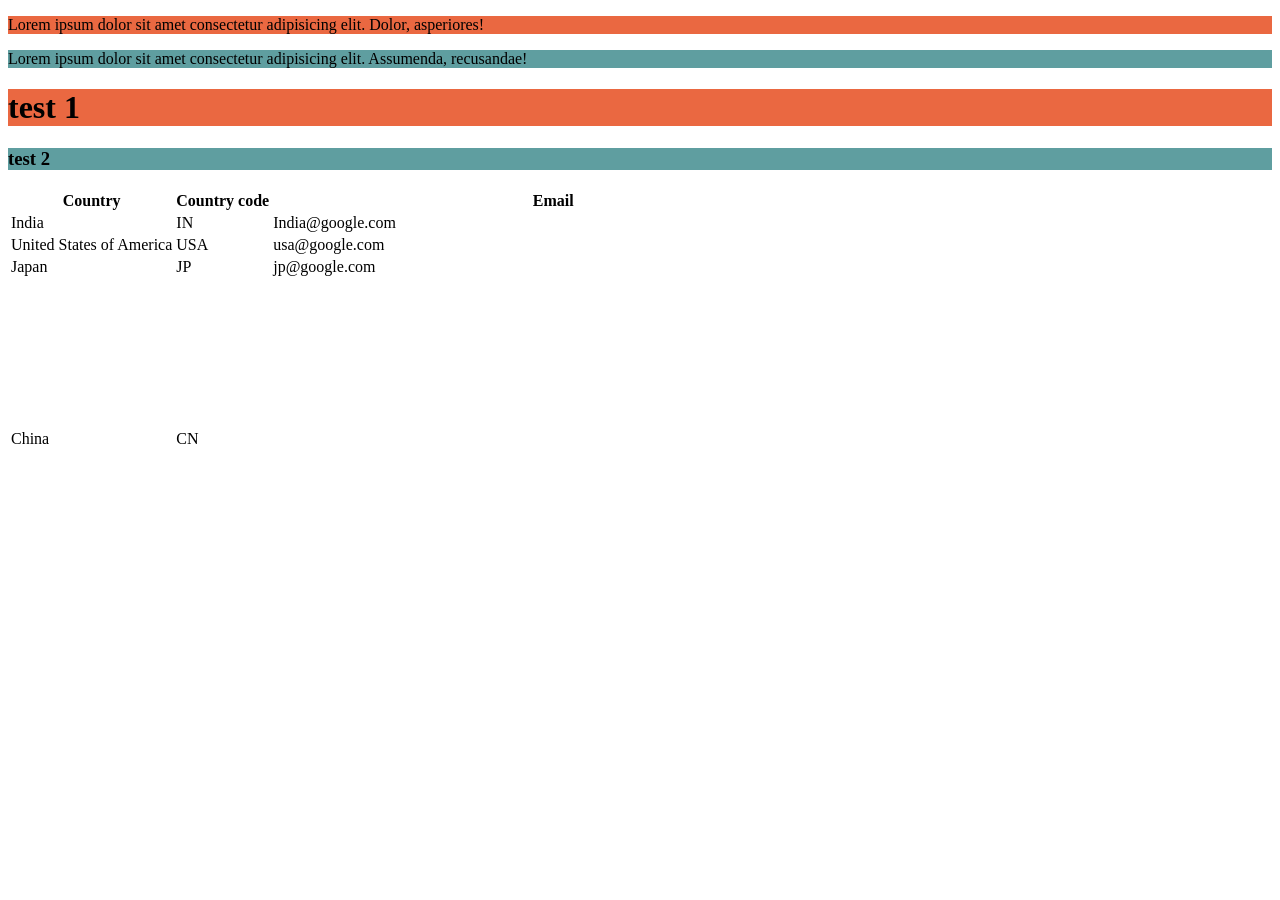
<file: class.html>
<!DOCTYPE html>
<html lang="en">
<head>
    <meta charset="UTF-8">
    <meta name="viewport" content="width=device-width, initial-scale=1.0">
    <title>class</title>
    <style>
        .red{
            background-color: rgb(234, 104, 65);
        }
        #green{
            background-color: cadetblue;
        }
    </style>
</head>
<body>
    <p class="red">Lorem ipsum dolor sit amet consectetur adipisicing elit. Dolor, asperiores!</p>

    <p id="green">Lorem ipsum dolor sit amet consectetur adipisicing elit. Assumenda, recusandae!</p>
    <h1 class="red">test 1</h1>
    <h3 id="green">test 2</h3>

     <table>
        <tr>
            <th>Country </th>
            <th>Country code</th>
            <th>Email</th>
        </tr>
        <tr>
            <td>India</td>
            <td>IN</td>
            <td>India@google.com</td>
        </tr>
        <tr>
            <td>United States of America </td>
            <td>USA</td>
            <td>usa@google.com</td>
        </tr>
        <tr>
            <td>Japan</td>
            <td>JP</td>
            <td>jp@google.com</td>
        </tr>
         <tr>
            <td>China</td>
            <td>CN</td>
            <td><iframe width="560" height="315" src="https://www.youtube.com/embed/I7LrS1z_WNA?si=aXj3_ALtg4h0EeLb" title="YouTube video player" frameborder="0" allow="accelerometer; autoplay; clipboard-write; encrypted-media; gyroscope; picture-in-picture; web-share" referrerpolicy="strict-origin-when-cross-origin" allowfullscreen></iframe></td>
        </tr>
    </table>
</body>
</html>
</file>
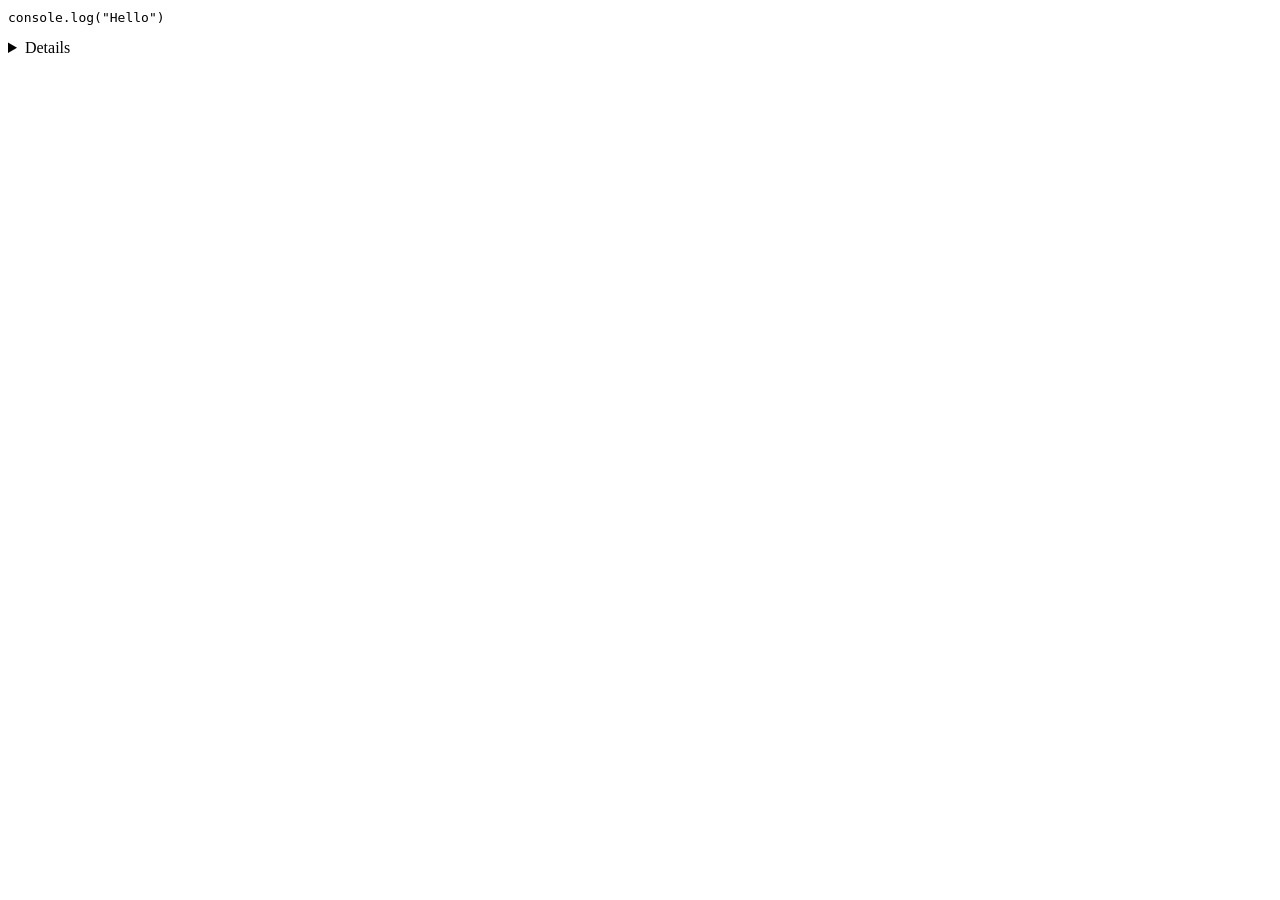
<file: codes.html>
<!DOCTYPE html>
<html lang="en">
<head>
    <meta charset="UTF-8">
    <meta name="viewport" content="width=device-width, initial-scale=1.0">
    <title>Document</title>
</head>
<body>
    <code>
        console.log("Hello")
    </code>
    <samp></samp>
    <kbd></kbd>
    <var></var>
    <pre></pre>



    <header></header>
    <nav></nav>
    <section></section>
    <article></article>
    <aside></aside>
    <footer></footer>
    <Summary></Summary>
    <details></details>
</body>
</html>
</file>
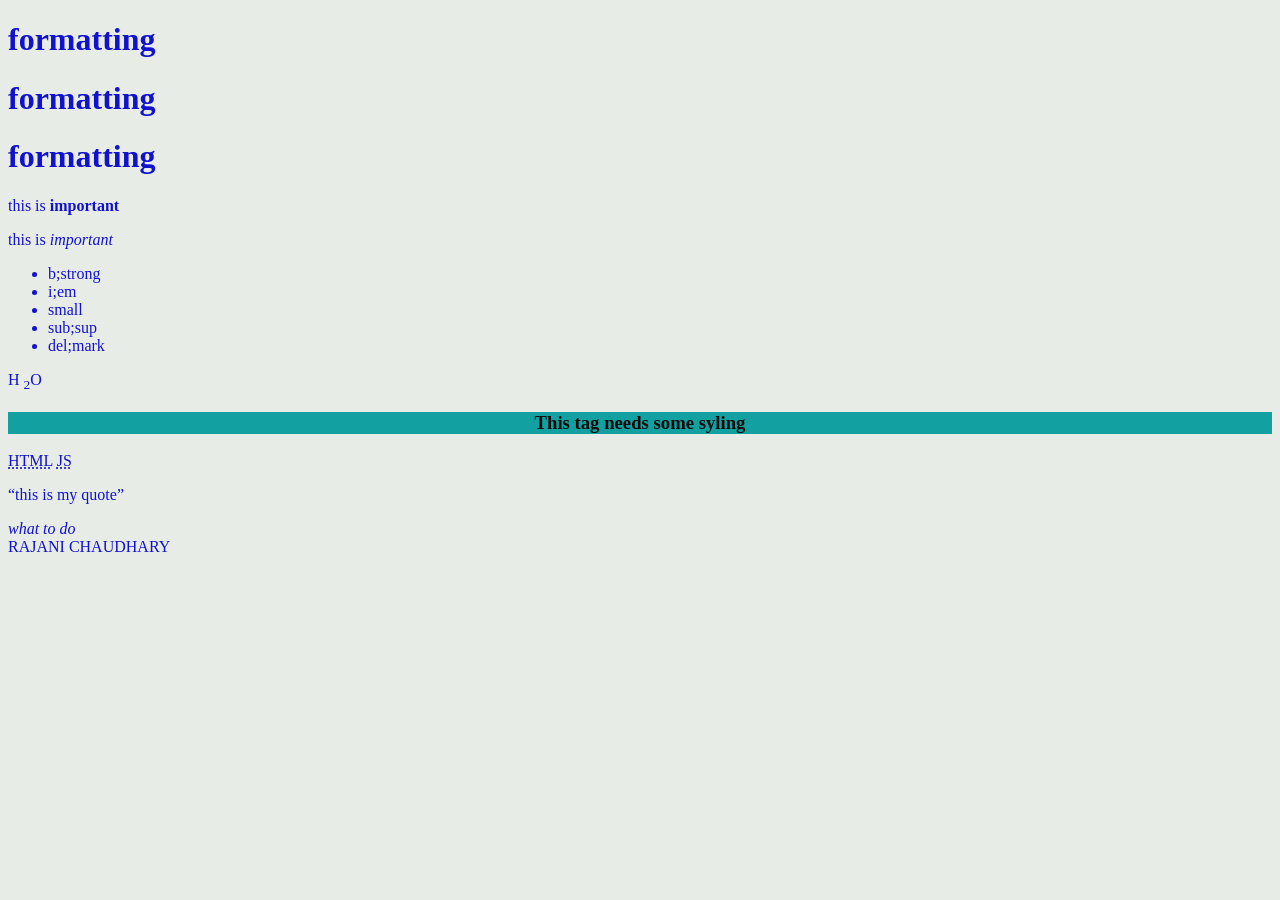
<file: colours.html>
<!DOCTYPE html>
<html lang="en">
<head>
    <meta charset="UTF-8">
    <meta name="viewport" content="width=device-width, initial-scale=1.0">
    <link rel="stylesheet" href="style.css">
    <title>Document</title>
</head>
<body>
    <h1>formatting</h1>
    <h1>formatting</h1>
    <h1>formatting</h1>
    <p>this is <strong>important</strong></p>
    <p>this is <em>important</em></p>
    <ul>
        <li>b;strong</li>
        <li> i;em</li>
        <li>small</li>
        <li>sub;sup</li>
        <li>del;mark</li>
    </ul> 
    <p>H <sub>2</sub>O</p>
    <h3 style="text-align:center;background-color:rgb(18, 160, 160); writing-mode:horizontal-tb;color: rgb(12, 12, 12);">This tag needs some syling</h3>
    <abbr title="hyper text markup language">HTML</abbr>
     <abbr title="javascript">JS</abbr>
    <p>
        <q>this is my quote</q>
     </p>
     <address>what to do </address>
     <cite></cite>
     <bdo dir="">RAJANI CHAUDHARY</bdo>
     

    
</body>
</html
</file>
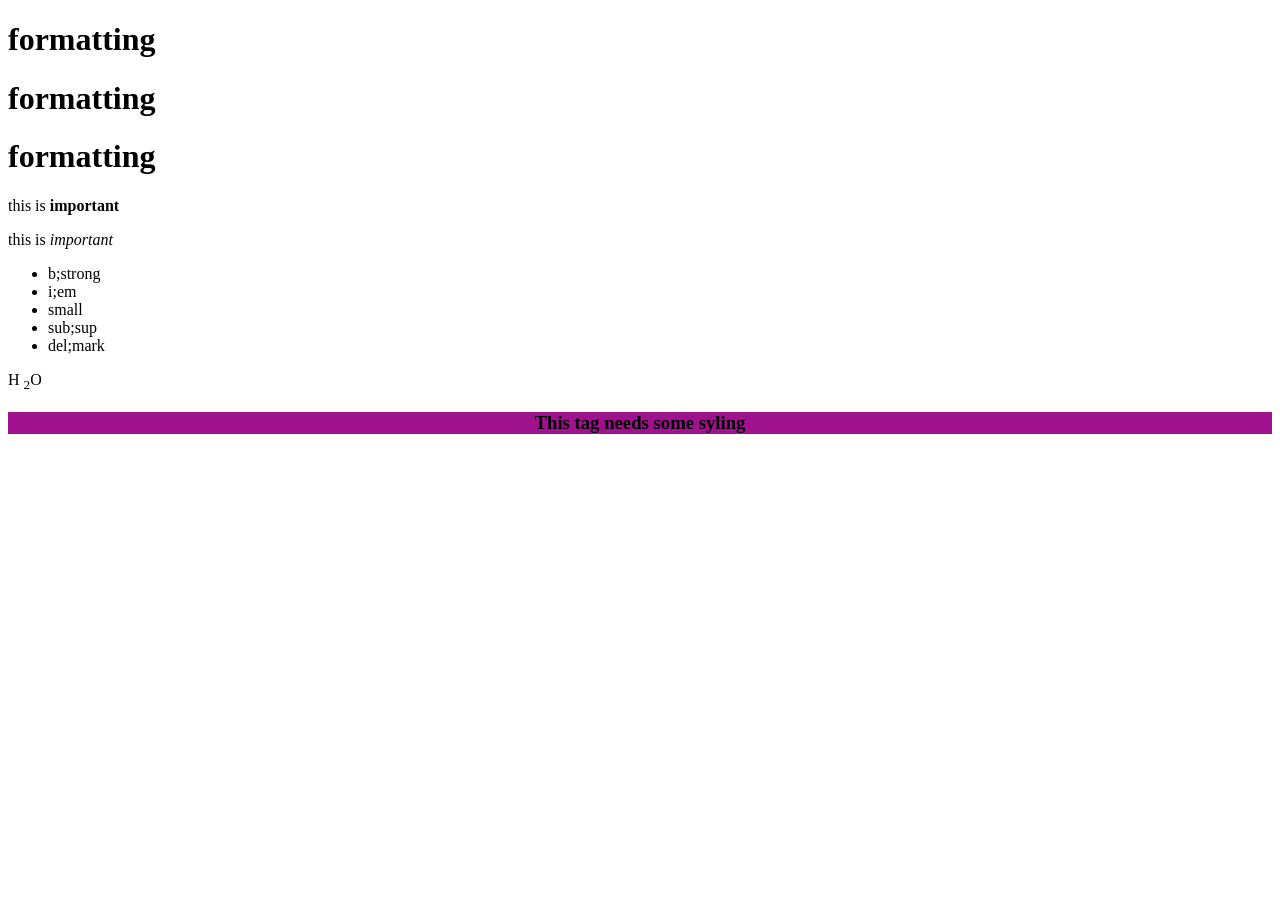
<file: formatting.html>
<!DOCTYPE html>
<html lang="en">
<head>
    <meta charset="UTF-8">
    <meta name="viewport" content="width=device-width, initial-scale=1.0">
    <title>Document</title>
</head>
<body>
    <h1>formatting</h1>
    <h1>formatting</h1>
    <h1>formatting</h1>
    <p>this is <strong>important</strong></p>
    <p>this is <em>important</em></p>
     
    <ul>
        <li>b;strong</li>
        <li> i;em</li>
        <li>small</li>
        <li>sub;sup</li>
        <li>del;mark</li>
    </ul> 
    <p>H <sub>2</sub>O</p>
    <h3 style="text-align:center;background-color:rgb(160, 18, 141); writing-mode:horizontal-tb;">This tag needs some syling</h3>
</body>
</html
</file>
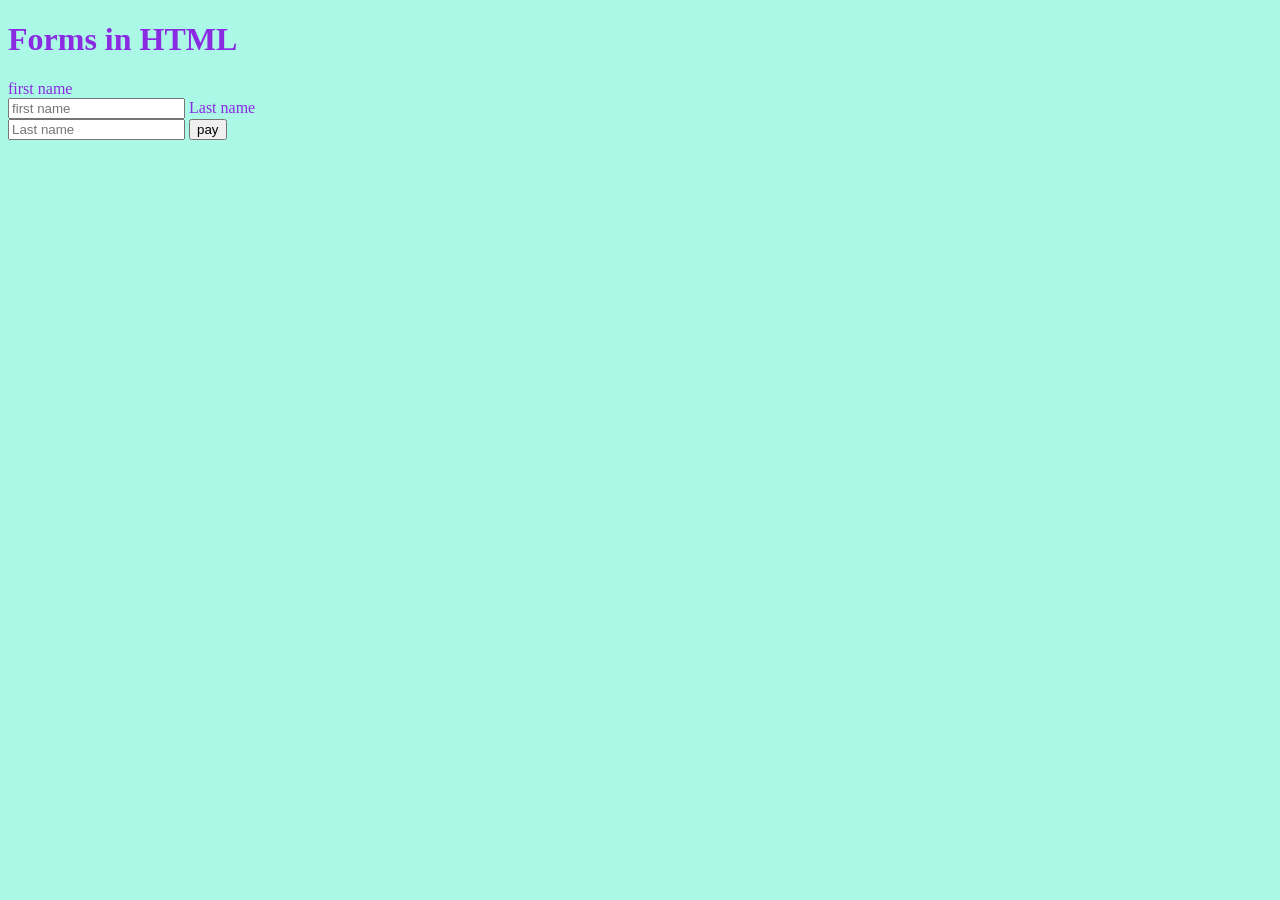
<file: forms.html>
<!DOCTYPE html>
<html lang="en">
<head>
    <meta charset="UTF-8">
    <meta name="viewport" content="width=device-width, initial-scale=1.0">
    <title>Forms one</title>
    <style>
        body{
            background-color: #abf8e7; 
            color: blueviolet;
        }
    </style>    
</head>
<body>
    <h1>Forms in HTML</h1>
    <form action="url" method="GET" autocomplete="off">
        <label for="fname">first name</label> <br>
        <input type="text" placeholder="first name" name="" id="fname">
        <label for="Last name">Last name</label> <br>
        <input type="text" placeholder="Last name" name="" id="Last name">
        <button type="submit">pay</button>   
       
    </form>
</body>
</html>
</file>
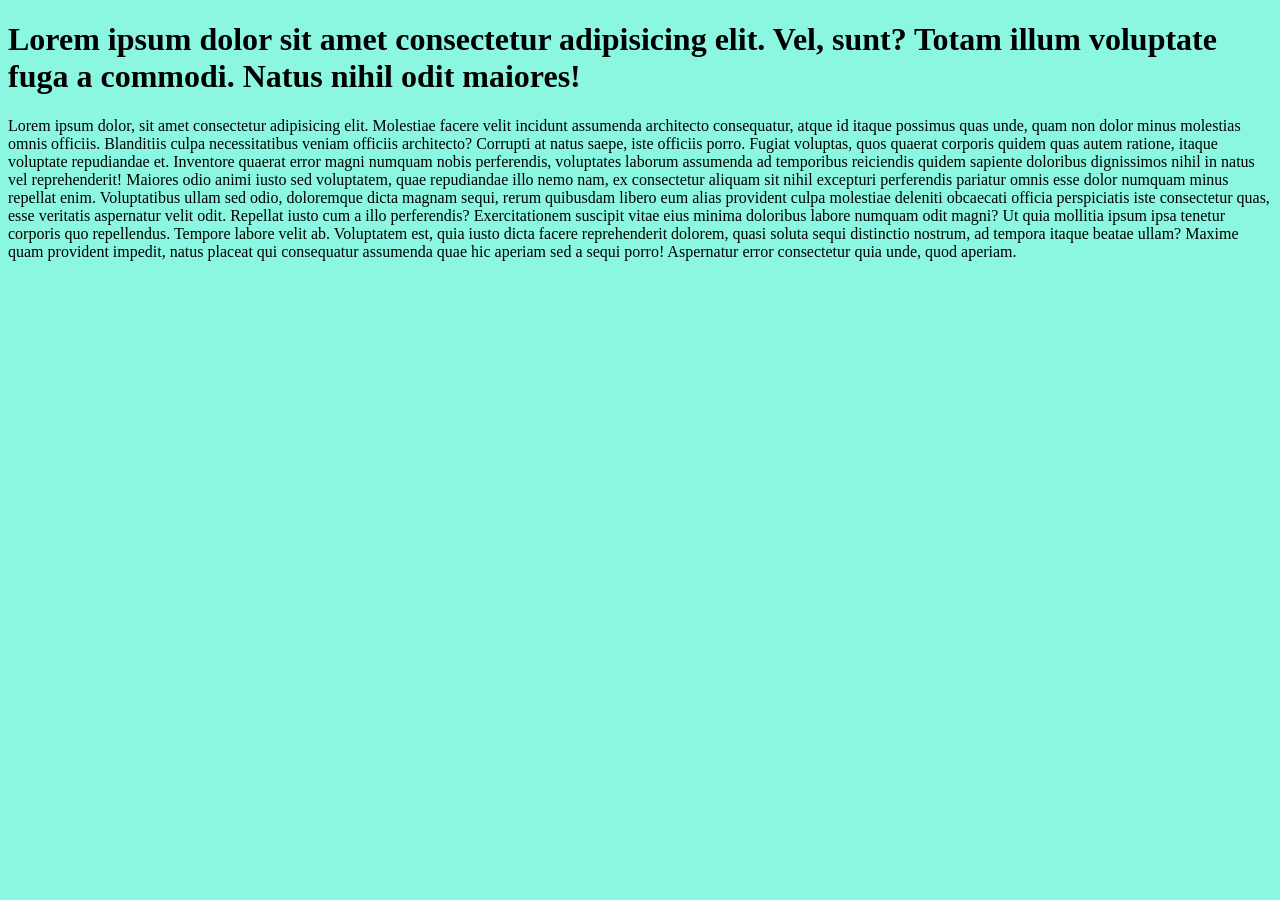
<file: Head.html>
<!DOCTYPE html>
<html lang="en">
<head>
    <title>Tittle of the page</title>
    <style>
        body{
            background-color: rgb(140, 247, 224);
           
        }
    </style>
    <meta charset="UTF-16">
    <meta name="keywords" content="HTML,Web">
    <meta name="Description" content="This is a Web tutorial">
    <meta name="viewport" content="width=device-width, initial-scale=1.0">
    <body>
    <h1>Lorem ipsum dolor sit amet consectetur adipisicing elit. Vel, sunt? Totam illum voluptate fuga a commodi. Natus nihil odit maiores!</h1>
    <p>Lorem ipsum dolor, sit amet consectetur adipisicing elit. Molestiae facere velit incidunt assumenda architecto consequatur, atque id itaque possimus quas unde, quam non dolor minus molestias omnis officiis. Blanditiis culpa necessitatibus veniam officiis architecto? Corrupti at natus saepe, iste officiis porro. Fugiat voluptas, quos quaerat corporis quidem quas autem ratione, itaque voluptate repudiandae et. Inventore quaerat error magni numquam nobis perferendis, voluptates laborum assumenda ad temporibus reiciendis quidem sapiente doloribus dignissimos nihil in natus vel reprehenderit! Maiores odio animi iusto sed voluptatem, quae repudiandae illo nemo nam, ex consectetur aliquam sit nihil excepturi perferendis pariatur omnis esse dolor numquam minus repellat enim. Voluptatibus ullam sed odio, doloremque dicta magnam sequi, rerum quibusdam libero eum alias provident culpa molestiae deleniti obcaecati officia perspiciatis iste consectetur quas, esse veritatis aspernatur velit odit. Repellat iusto cum a illo perferendis? Exercitationem suscipit vitae eius minima doloribus labore numquam odit magni? Ut quia mollitia ipsum ipsa tenetur corporis quo repellendus. Tempore labore velit ab. Voluptatem est, quia iusto dicta facere reprehenderit dolorem, quasi soluta sequi distinctio nostrum, ad tempora itaque beatae ullam? Maxime quam provident impedit, natus placeat qui consequatur assumenda quae hic aperiam sed a sequi porro! Aspernatur error consectetur quia unde, quod aperiam.</p>
</body>
</html>
</file>
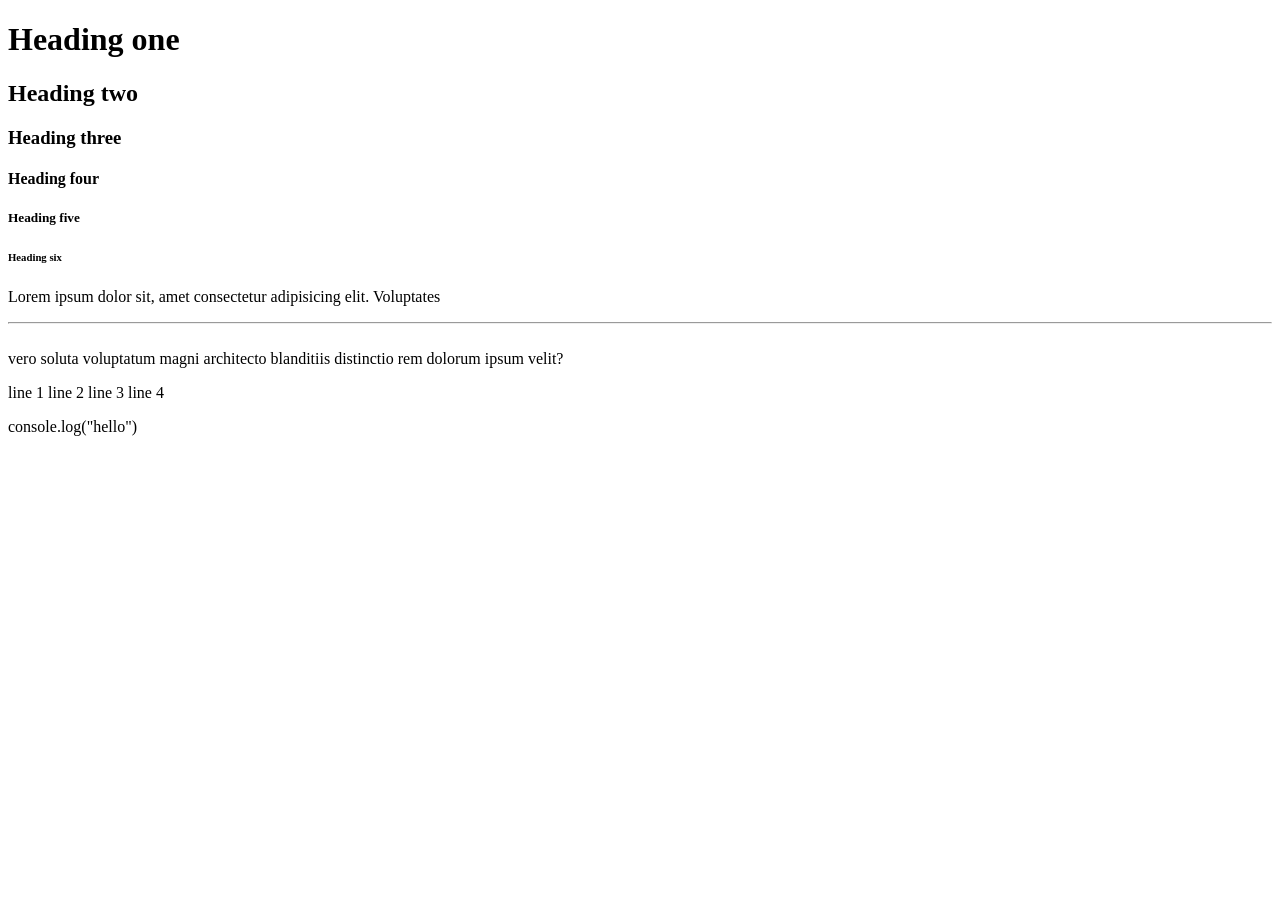
<file: Heading.html>
<!DOCTYPE html>
<html lang="en">
<head>
    <meta charset="UTF-8">
    <meta name="viewport" content="width=device-width, initial=scale=1.0">
    <title>Heading</title>
</head>
<body>
    <h1>Heading one</h1>
    <h2>Heading two</h2>
    <h3>Heading three</h3>
    <h4>Heading four</h4>
    <h5>Heading five</h5>
    <h6>Heading six</h6>
    <p>Lorem ipsum dolor sit, amet consectetur adipisicing elit. Voluptates 
        <hr>
        <br />
        vero soluta voluptatum magni architecto blanditiis distinctio rem dolorum ipsum velit?</p>
        <p>
            line 1
            line 2

            line 3
            line 4
        </p>
        <p>
            console.log("hello")
        </p>
</body>
</html>
</file>
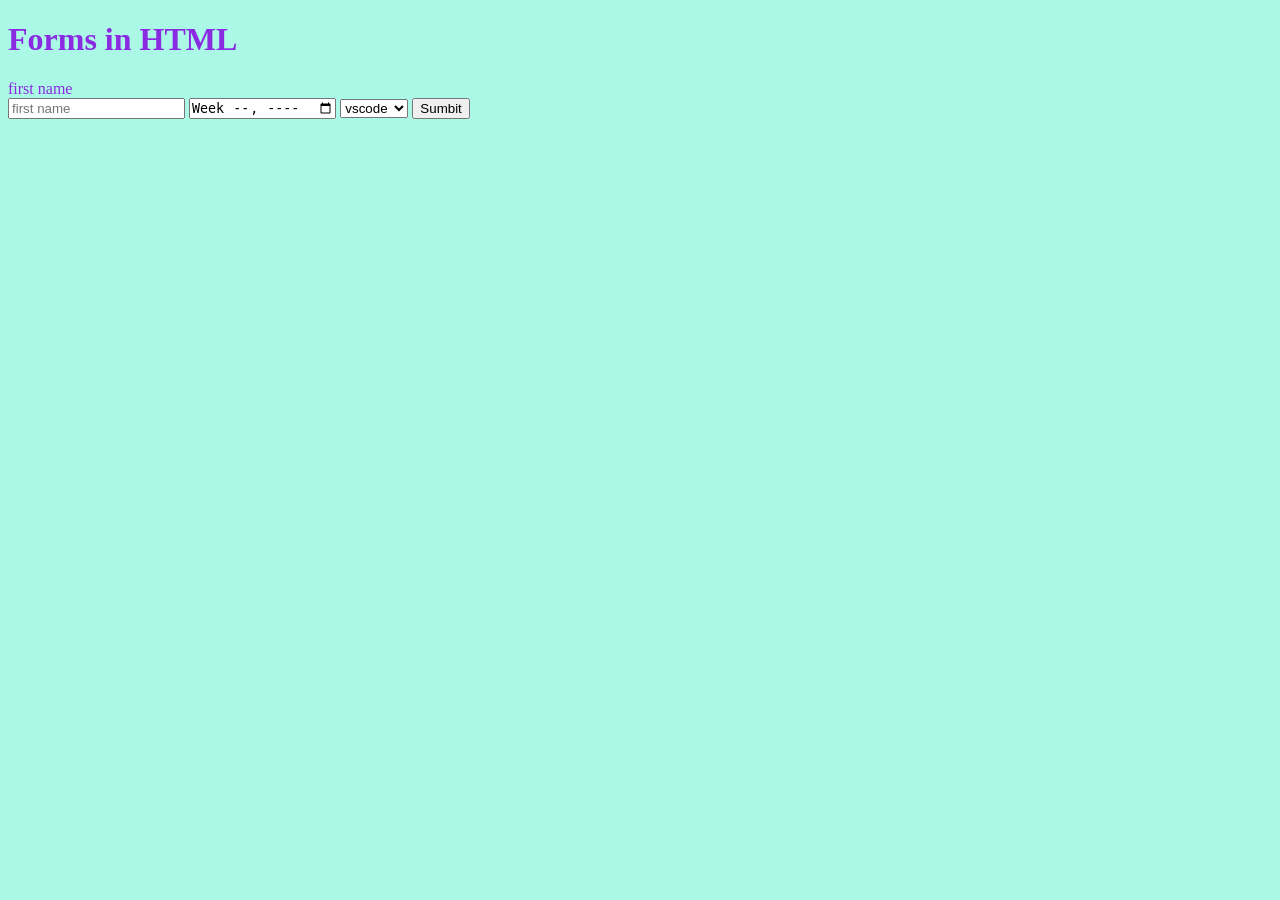
<file: input_one.html>
<!DOCTYPE html>
<html lang="en">
<head>
    <meta charset="UTF-8">
    <meta name="viewport" content="width=device-width, initial-scale=1.0">
    <title>Forms one</title>
    <style>
        body{
            background-color: #abf8e7; 
            color: #8a2be2;
        }
    </style>    
</head>
<body>
    <h1>Forms in HTML</h1>
    <form action="url" method="GET" autocomplete="off">
        <label for="fname">first name</label> <br>
        <input type="text" placeholder="first name" name="" id="fname">
        <input type="week" name="" id="">

        <select name="Editors" id="">
            <option value="vscode">vscode</option>
            <option value="sublime">sublime</option>
        </select>

        <input type="hidden" name="">
        <button type="submit">Sumbit</button>   
    </form>
</body>
</html>
</file>
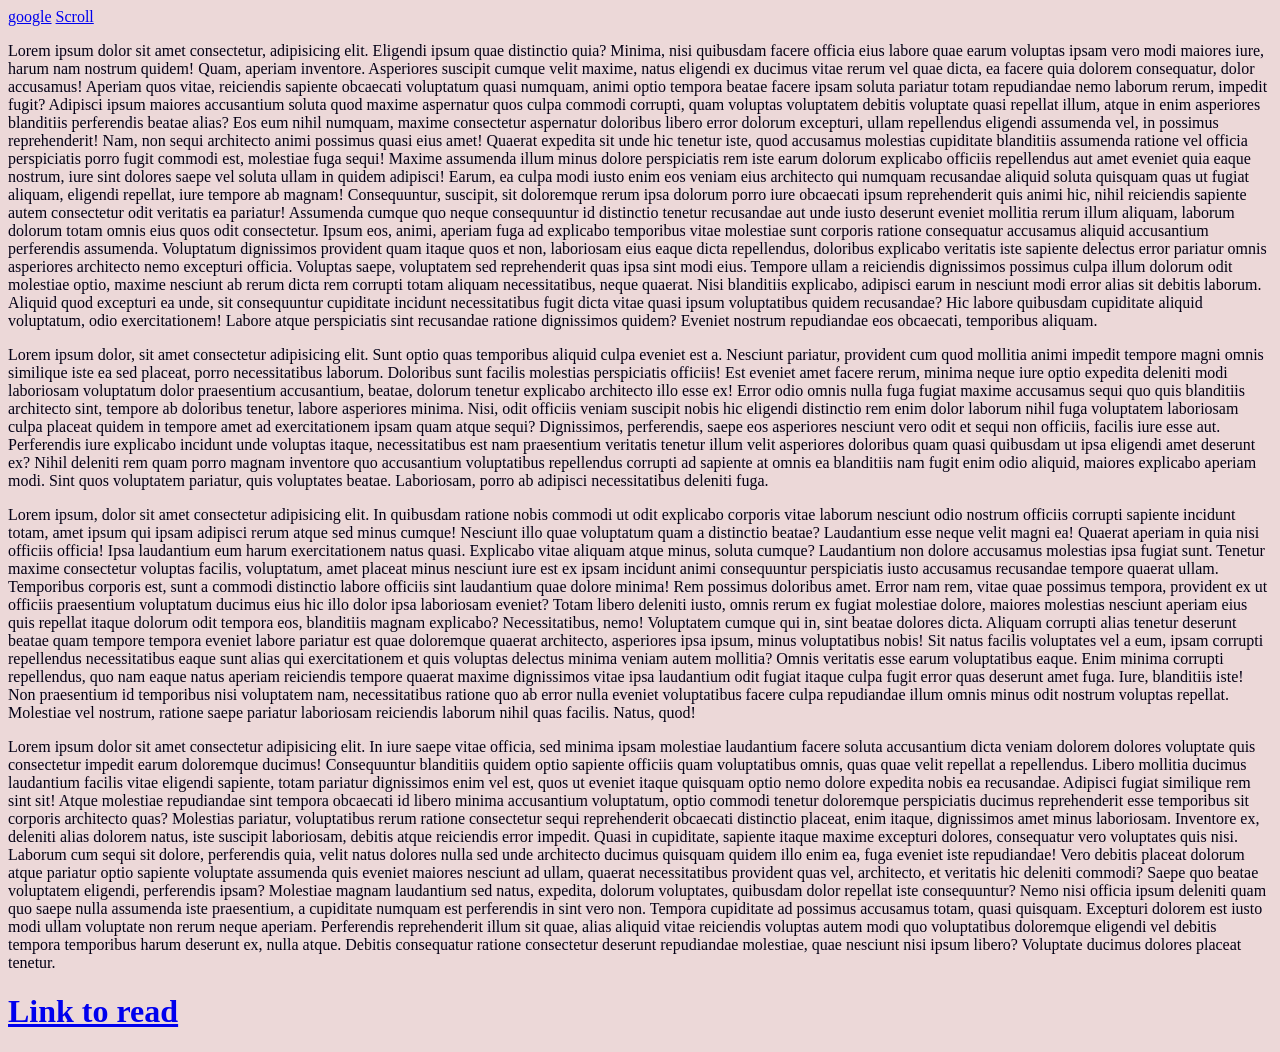
<file: linktags.html>
<!DOCTYPE html>
<html lang="en">
<head>
    <meta charset="UTF-8">
    <meta name="viewport" content="width=device-width, initial-scale=1.0">
    <title>Link tags</title>
    <style>
        body{background-color:#ecd8d8;
            color: rgb(3, 1, 22);
        }
    </style>
</head>
<body>
    <a href="http://google.com">google</a>
    <a href="#section2">Scroll</a>

    <p>Lorem ipsum dolor sit amet consectetur, adipisicing elit. Eligendi ipsum quae distinctio quia? Minima, nisi quibusdam facere officia eius labore quae earum voluptas ipsam vero modi maiores iure, harum nam nostrum quidem! Quam, aperiam inventore. Asperiores suscipit cumque velit maxime, natus eligendi ex ducimus vitae rerum vel quae dicta, ea facere quia dolorem consequatur, dolor accusamus! Aperiam quos vitae, reiciendis sapiente obcaecati voluptatum quasi numquam, animi optio tempora beatae facere ipsam soluta pariatur totam repudiandae nemo laborum rerum, impedit fugit? Adipisci ipsum maiores accusantium soluta quod maxime aspernatur quos culpa commodi corrupti, quam voluptas voluptatem debitis voluptate quasi repellat illum, atque in enim asperiores blanditiis perferendis beatae alias? Eos eum nihil numquam, maxime consectetur aspernatur doloribus libero error dolorum excepturi, ullam repellendus eligendi assumenda vel, in possimus reprehenderit! Nam, non sequi architecto animi possimus quasi eius amet! Quaerat expedita sit unde hic tenetur iste, quod accusamus molestias cupiditate blanditiis assumenda ratione vel officia perspiciatis porro fugit commodi est, molestiae fuga sequi! Maxime assumenda illum minus dolore perspiciatis rem iste earum dolorum explicabo officiis repellendus aut amet eveniet quia eaque nostrum, iure sint dolores saepe vel soluta ullam in quidem adipisci! Earum, ea culpa modi iusto enim eos veniam eius architecto qui numquam recusandae aliquid soluta quisquam quas ut fugiat aliquam, eligendi repellat, iure tempore ab magnam! Consequuntur, suscipit, sit doloremque rerum ipsa dolorum porro iure obcaecati ipsum reprehenderit quis animi hic, nihil reiciendis sapiente autem consectetur odit veritatis ea pariatur! Assumenda cumque quo neque consequuntur id distinctio tenetur recusandae aut unde iusto deserunt eveniet mollitia rerum illum aliquam, laborum dolorum totam omnis eius quos odit consectetur. Ipsum eos, animi, aperiam fuga ad explicabo temporibus vitae molestiae sunt corporis ratione consequatur accusamus aliquid accusantium perferendis assumenda. Voluptatum dignissimos provident quam itaque quos et non, laboriosam eius eaque dicta repellendus, doloribus explicabo veritatis iste sapiente delectus error pariatur omnis asperiores architecto nemo excepturi officia. Voluptas saepe, voluptatem sed reprehenderit quas ipsa sint modi eius. Tempore ullam a reiciendis dignissimos possimus culpa illum dolorum odit molestiae optio, maxime nesciunt ab rerum dicta rem corrupti totam aliquam necessitatibus, neque quaerat. Nisi blanditiis explicabo, adipisci earum in nesciunt modi error alias sit debitis laborum. Aliquid quod excepturi ea unde, sit consequuntur cupiditate incidunt necessitatibus fugit dicta vitae quasi ipsum voluptatibus quidem recusandae? Hic labore quibusdam cupiditate aliquid voluptatum, odio exercitationem! Labore atque perspiciatis sint recusandae ratione dignissimos quidem? Eveniet nostrum repudiandae eos obcaecati, temporibus aliquam.</p>
    <p id="section2">Lorem ipsum dolor, sit amet consectetur adipisicing elit. Sunt optio quas temporibus aliquid culpa eveniet est a. Nesciunt pariatur, provident cum quod mollitia animi impedit tempore magni omnis similique iste ea sed placeat, porro necessitatibus laborum. Doloribus sunt facilis molestias perspiciatis officiis! Est eveniet amet facere rerum, minima neque iure optio expedita deleniti modi laboriosam voluptatum dolor praesentium accusantium, beatae, dolorum tenetur explicabo architecto illo esse ex! Error odio omnis nulla fuga fugiat maxime accusamus sequi quo quis blanditiis architecto sint, tempore ab doloribus tenetur, labore asperiores minima. Nisi, odit officiis veniam suscipit nobis hic eligendi distinctio rem enim dolor laborum nihil fuga voluptatem laboriosam culpa placeat quidem in tempore amet ad exercitationem ipsam quam atque sequi? Dignissimos, perferendis, saepe eos asperiores nesciunt vero odit et sequi non officiis, facilis iure esse aut. Perferendis iure explicabo incidunt unde voluptas itaque, necessitatibus est nam praesentium veritatis tenetur illum velit asperiores doloribus quam quasi quibusdam ut ipsa eligendi amet deserunt ex? Nihil deleniti rem quam porro magnam inventore quo accusantium voluptatibus repellendus corrupti ad sapiente at omnis ea blanditiis nam fugit enim odio aliquid, maiores explicabo aperiam modi. Sint quos voluptatem pariatur, quis voluptates beatae. Laboriosam, porro ab adipisci necessitatibus deleniti fuga.</p>



    <p>Lorem ipsum, dolor sit amet consectetur adipisicing elit. In quibusdam ratione nobis commodi ut odit explicabo corporis vitae laborum nesciunt odio nostrum officiis corrupti sapiente incidunt totam, amet ipsum qui ipsam adipisci rerum atque sed minus cumque! Nesciunt illo quae voluptatum quam a distinctio beatae? Laudantium esse neque velit magni ea! Quaerat aperiam in quia nisi officiis officia! Ipsa laudantium eum harum exercitationem natus quasi. Explicabo vitae aliquam atque minus, soluta cumque? Laudantium non dolore accusamus molestias ipsa fugiat sunt. Tenetur maxime consectetur voluptas facilis, voluptatum, amet placeat minus nesciunt iure est ex ipsam incidunt animi consequuntur perspiciatis iusto accusamus recusandae tempore quaerat ullam. Temporibus corporis est, sunt a commodi distinctio labore officiis sint laudantium quae dolore minima! Rem possimus doloribus amet. Error nam rem, vitae quae possimus tempora, provident ex ut officiis praesentium voluptatum ducimus eius hic illo dolor ipsa laboriosam eveniet? Totam libero deleniti iusto, omnis rerum ex fugiat molestiae dolore, maiores molestias nesciunt aperiam eius quis repellat itaque dolorum odit tempora eos, blanditiis magnam explicabo? Necessitatibus, nemo! Voluptatem cumque qui in, sint beatae dolores dicta. Aliquam corrupti alias tenetur deserunt beatae quam tempore tempora eveniet labore pariatur est quae doloremque quaerat architecto, asperiores ipsa ipsum, minus voluptatibus nobis! Sit natus facilis voluptates vel a eum, ipsam corrupti repellendus necessitatibus eaque sunt alias qui exercitationem et quis voluptas delectus minima veniam autem mollitia? Omnis veritatis esse earum voluptatibus eaque. Enim minima corrupti repellendus, quo nam eaque natus aperiam reiciendis tempore quaerat maxime dignissimos vitae ipsa laudantium odit fugiat itaque culpa fugit error quas deserunt amet fuga. Iure, blanditiis iste! Non praesentium id temporibus nisi voluptatem nam, necessitatibus ratione quo ab error nulla eveniet voluptatibus facere culpa repudiandae illum omnis minus odit nostrum voluptas repellat. Molestiae vel nostrum, ratione saepe pariatur laboriosam reiciendis laborum nihil quas facilis. Natus, quod!</p>



    <p>Lorem ipsum dolor sit amet consectetur adipisicing elit. In iure saepe vitae officia, sed minima ipsam molestiae laudantium facere soluta accusantium dicta veniam dolorem dolores voluptate quis consectetur impedit earum doloremque ducimus! Consequuntur blanditiis quidem optio sapiente officiis quam voluptatibus omnis, quas quae velit repellat a repellendus. Libero mollitia ducimus laudantium facilis vitae eligendi sapiente, totam pariatur dignissimos enim vel est, quos ut eveniet itaque quisquam optio nemo dolore expedita nobis ea recusandae. Adipisci fugiat similique rem sint sit! Atque molestiae repudiandae sint tempora obcaecati id libero minima accusantium voluptatum, optio commodi tenetur doloremque perspiciatis ducimus reprehenderit esse temporibus sit corporis architecto quas? Molestias pariatur, voluptatibus rerum ratione consectetur sequi reprehenderit obcaecati distinctio placeat, enim itaque, dignissimos amet minus laboriosam. Inventore ex, deleniti alias dolorem natus, iste suscipit laboriosam, debitis atque reiciendis error impedit. Quasi in cupiditate, sapiente itaque maxime excepturi dolores, consequatur vero voluptates quis nisi. Laborum cum sequi sit dolore, perferendis quia, velit natus dolores nulla sed unde architecto ducimus quisquam quidem illo enim ea, fuga eveniet iste repudiandae! Vero debitis placeat dolorum atque pariatur optio sapiente voluptate assumenda quis eveniet maiores nesciunt ad ullam, quaerat necessitatibus provident quas vel, architecto, et veritatis hic deleniti commodi? Saepe quo beatae voluptatem eligendi, perferendis ipsam? Molestiae magnam laudantium sed natus, expedita, dolorum voluptates, quibusdam dolor repellat iste consequuntur? Nemo nisi officia ipsum deleniti quam quo saepe nulla assumenda iste praesentium, a cupiditate numquam est perferendis in sint vero non. Tempora cupiditate ad possimus accusamus totam, quasi quisquam. Excepturi dolorem est iusto modi ullam voluptate non rerum neque aperiam. Perferendis reprehenderit illum sit quae, alias aliquid vitae reiciendis voluptas autem modi quo voluptatibus doloremque eligendi vel debitis tempora temporibus harum deserunt ex, nulla atque. Debitis consequatur ratione consectetur deserunt repudiandae molestiae, quae nesciunt nisi ipsum libero? Voluptate ducimus dolores placeat tenetur.</p>
   <h1> <a href="http://https://stackoverflow.com/questions/18470097/difference-between-self-top-and-parent-in-the-anchor-tag-target-attribute">Link to read</a></h1>
</body>
</html>
</file>
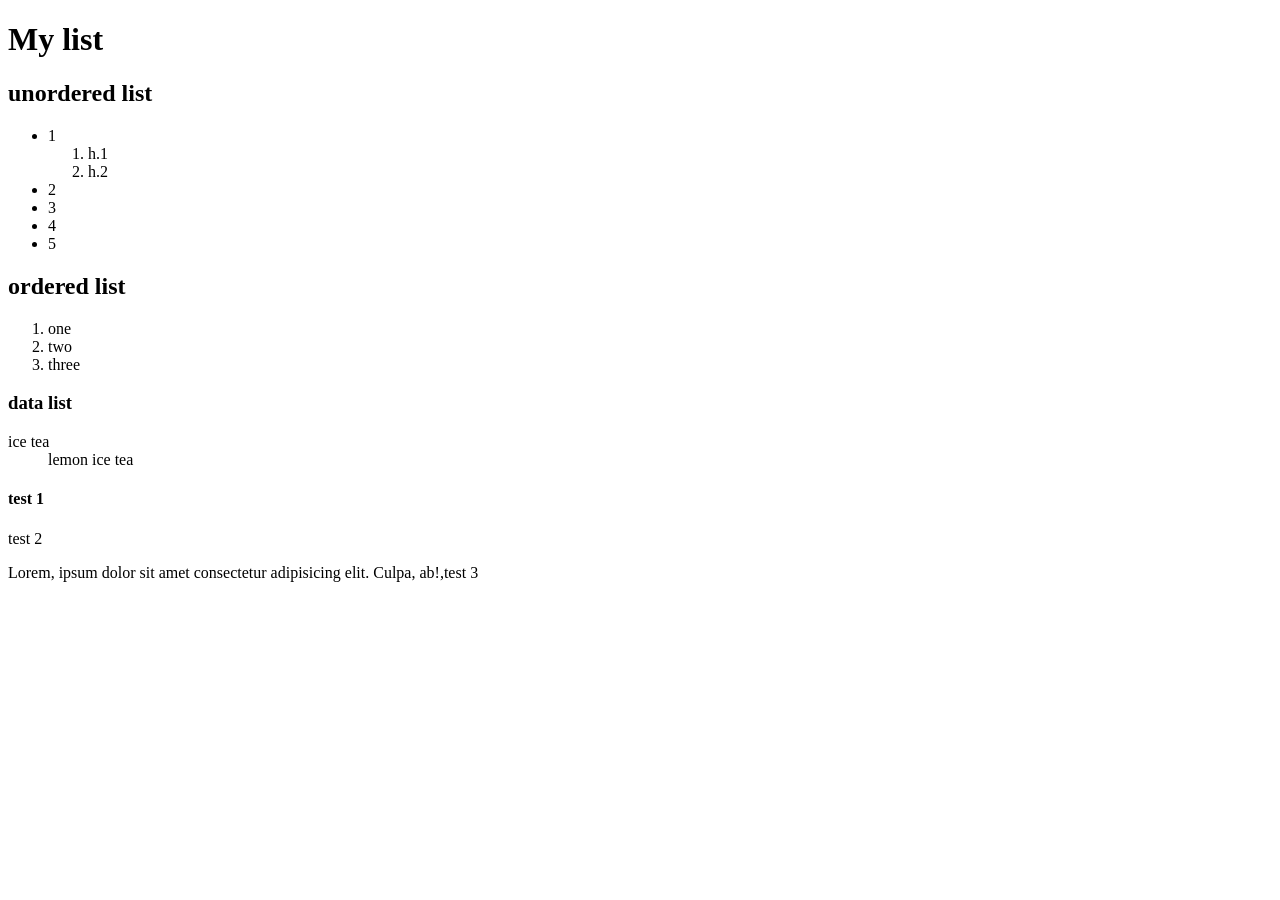
<file: list.html>
<!DOCTYPE html>
<html lang="en">
<head>
    <meta charset="UTF-8">
    <meta name="viewport" content="width=device-width, initial-scale=1.0">
    <title>list</title>
</head>
<body>
    <h1>My list</h1>
    <h2>unordered list</h2>
    <ul>
        <li>1</li>
        <ol>
            <li>h.1</li>
            <li>h.2</li>
        </ol>
        <li>2</li>
        <li>3</li>
        <li>4</li>
        <li>5</li>
    </ul>
    <h2>ordered list</h2>
    <ol>
        <li>one</li>
        <li>two</li>
        <li>three</li>
    </ol>
    <h3>data list</h3>
    <dl>
        <dt>ice tea</dt>
        <dd>lemon ice tea</dd>
    </dl>
   <h4>test 1</h4>
   <p>test 2</p>
        <p>Lorem, ipsum dolor sit amet consectetur adipisicing elit. Culpa, ab!,<span>test 3</span></p>
    
</body>
</html>
</file>
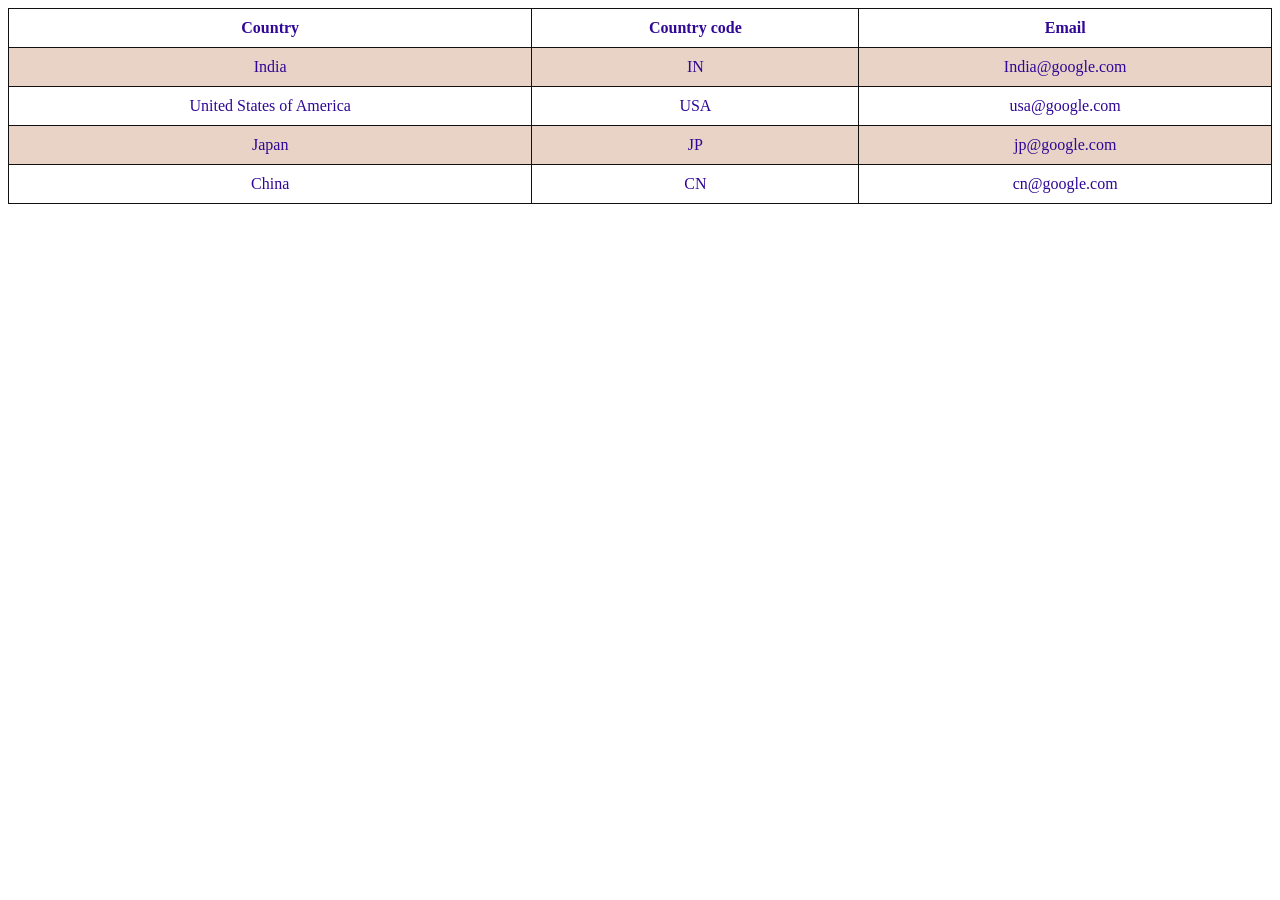
<file: tables.html>
<!DOCTYPE html>
<html lang="en">
<head>
    <meta charset="UTF-8">
    <meta name="viewport" content="width=device-width, initial-scale=1.0">
    <title>table</title>
    <style>
        table{
            width: 100%;
            border-collapse: collapse;
        }
        td, th {
            border: 1px solid #111111;
            text-align: center;
            padding: 10px;
            color: rgb(48, 7, 150);
        }
        tr:nth-child(even) {
            background-color: rgb(232, 211, 198);
        }
    </style>
</head>
<body>
    <table>
        <tr>
            <th>Country </th>
            <th>Country code</th>
            <th>Email</th>
        </tr>
        <tr>
            <td>India</td>
            <td>IN</td>
            <td>India@google.com</td>
        </tr>
        <tr>
            <td>United States of America </td>
            <td>USA</td>
            <td>usa@google.com</td>
        </tr>
        <tr>
            <td>Japan</td>
            <td>JP</td>
            <td>jp@google.com</td>
        </tr>
         <tr>
            <td>China</td>
            <td>CN</td>
            <td>cn@google.com</td>
        </tr>
    </table>
</body>
</html
</file>
<file: style.css>
body{
    background-color: #e7ede6;
    color: rgb(17, 17, 206);
}
</file>
